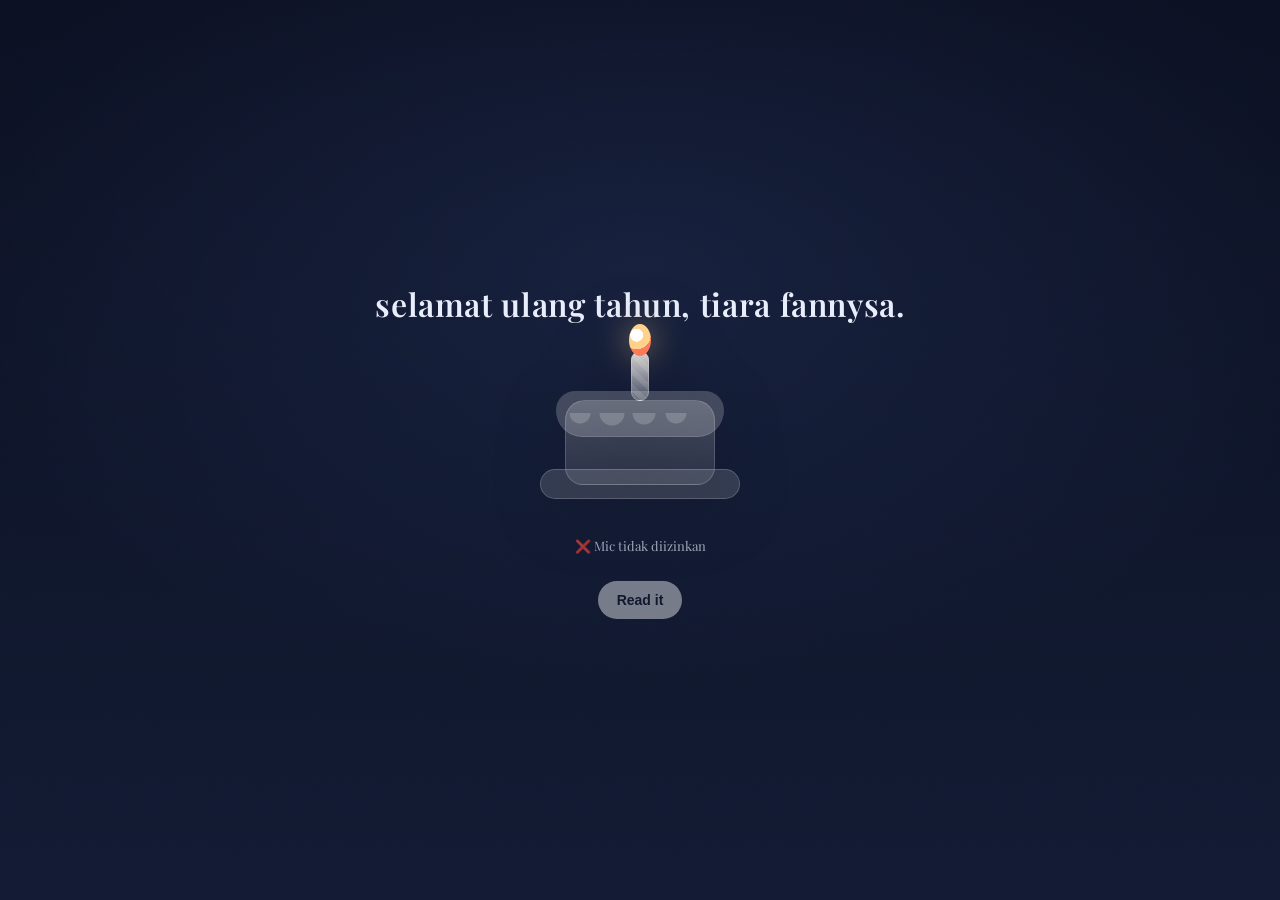
<file: index.html>
<!doctype html>
<html lang="id">
<head>
  <meta charset="utf-8" />
  <meta name="viewport" content="width=device-width, initial-scale=1" />
  <title>Selamat Ulang Tahun, Tiara Fannysa</title>

  <!-- Fonts -->
  <link rel="preconnect" href="https://fonts.googleapis.com">
  <link rel="preconnect" href="https://fonts.gstatic.com" crossorigin>
  <link href="https://fonts.googleapis.com/css2?family=Playfair+Display:wght@400;600&family=Special+Elite&display=swap" rel="stylesheet">

  <!-- CSS -->
  <link rel="stylesheet" href="2.css">
</head>

<body>
  <div class="grain"></div>

  <main class="wrap">

    <!-- PAGE 1 -->
    <section class="page page1" id="page1">
      <h1 class="headline">selamat ulang tahun, tiara fannysa.</h1>

      <div class="cakeWrap">
        <div class="hint" id="hint">Nyalain Dulu Mikrofon </div>

        <div class="cake">
          <div class="plate"></div>

          <div class="cakeBody">
            <div class="icing"></div>

            <!-- Candle + Flame (WAJIB) -->
            <div class="candle">
              <div class="wick"></div>
              <div class="flame" id="flame"></div>
              <div class="smoke" id="smoke"></div>
            </div>
          </div>
        </div>

        <div class="cakeBtns">
          <button class="btn smallBtn" id="blowBtn">🌬️ Blow</button>
          <button class="btn smallBtn" id="relightBtn">🔥 Relight</button>
        </div>
      </div>

      <button class="btn readBtn" id="readBtn">Read it</button>
    </section>

    <!-- PAGE 2 -->
    <section class="page page2" id="page2">
      <div class="paper">
        <h2 class="to">To: Tiara Fannysa</h2>

        <p>
          Selamat ulang tahun ya, Tiara. Semoga hari ini jadi hari yang paling hangat buat kamu—penuh doa baik,
          tawa, dan orang-orang yang sayang sama kamu.
        </p>

        <p>
          Aku berharap kamu selalu sehat, bahagia, dan semua langkahmu dimudahkan. Semoga apa yang kamu impikan
          satu per satu jadi nyata, dan kamu selalu dikelilingi hal-hal baik.
        </p>

        <p>
          Terima kasih karena kamu sudah jadi sosok yang berharga.
          Happy birthday, Tiara Fannysa. 🎂✨
        </p>

        <div class="signRow">
          <button class="btn backBtn" id="backBtn">← Back</button>

          <svg class="flower" viewBox="0 0 140 140" xmlns="http://www.w3.org/2000/svg" aria-hidden="true">
            <g fill="none" stroke="#1f1f1f" stroke-width="2.2" stroke-linecap="round" stroke-linejoin="round" opacity="0.9">
              <path d="M74 132c-2-18-2-32 1-50 2-13 7-25 16-37" />
              <path d="M72 132c-3-15-6-27-11-44-4-13-10-26-18-38" />
              <path d="M82 90c14-3 26 2 32 10-12 5-26 3-32-10z" />
              <path d="M62 86c-15-1-25-9-29-19 14-1 25 7 29 19z" />
              <path d="M78 104c12 2 20 10 22 18-12 1-21-7-22-18z" />
              <path d="M86 40c7-10 20-13 28-6-2 12-13 20-28 6z" />
              <path d="M85 40c-5-11 1-23 12-26 6 10 3 22-12 26z" />
              <path d="M85 40c-11-6-13-20-6-28 12 2 20 13 6 28z" />
              <path d="M85 40c-10 7-23 4-26-7 9-7 22-5 26 7z" />
              <path d="M85 40c-1 12-12 20-24 18 1-12 11-20 24-18z" />
              <circle cx="85" cy="45" r="3.2" />
              <path d="M85 48c-2 6-7 11-12 14" />
              <path d="M85 48c3 6 8 11 13 14" />
            </g>  
          </svg>
        </div>
      </div>
    </section>

  </main>

  <!-- JS -->
  <script src="3.js"></script>
</body>

</html>
</file>
<file: 2.css>
:root{
  --bg1:#0b1022;
  --bg2:#121b33;
  --text:#e9eefc;
  --btn:#f3f4f6;
  --btnText:#111827;
  --paper:#f5f2e8;
  --paperLine: rgba(20,20,20,.06);
  --paperText:#2b2b2b;
  --shadow: rgba(0,0,0,.55);
}

*{box-sizing:border-box}

body{
  margin:0;
  height:100vh;
  display:grid;
  place-items:center;
  overflow:hidden;
  background:
    radial-gradient(1200px 700px at 50% 30%, #2a3b6a55, transparent 60%),
    linear-gradient(180deg, var(--bg1), var(--bg2));
  color:var(--text);
  font-family: "Playfair Display", serif;
}

/* grain */
.grain{
  position:fixed;
  inset:0;
  pointer-events:none;
  background-image: url("data:image/svg+xml,%3Csvg xmlns='http://www.w3.org/2000/svg' width='220' height='220'%3E%3Cfilter id='n'%3E%3CfeTurbulence type='fractalNoise' baseFrequency='.75' numOctaves='3' stitchTiles='stitch'/%3E%3C/filter%3E%3Crect width='220' height='220' filter='url(%23n)' opacity='.14'/%3E%3C/svg%3E");
  opacity:.22;
  mix-blend-mode: overlay;
}

.wrap{
  width:min(1100px, 92vw);
  padding:24px;
  display:grid;
  place-items:center;
}

.page{
  width:100%;
  display:grid;
  place-items:center;
  text-align:center;
  animation: fadeIn .65s ease both;
}

@keyframes fadeIn{
  from{ opacity:0; transform: translateY(8px); }
  to{ opacity:1; transform: translateY(0); }
}

.headline{
  font-size: clamp(20px, 3vw, 32px);
  font-weight:600;
  margin:0 0 14px;
  letter-spacing:.02em;
  text-transform: lowercase;
}

.btn{
  display:inline-flex;
  align-items:center;
  justify-content:center;
  padding:10px 18px;
  border-radius:999px;
  background:var(--btn);
  color:var(--btnText);
  font-size: 14px;
  font-weight:700;
  border: 1px solid rgba(255,255,255,.25);
  transition: transform .15s ease, box-shadow .25s ease, opacity .2s ease;
  opacity:.92;
  cursor:pointer;
}
.btn:hover{
  transform: translateY(-1px);
  opacity:1;
  box-shadow: 0 0 0 6px rgba(255,255,255,.08);
}
.btn:disabled{
  opacity:.45;
  cursor:not-allowed;
  transform:none !important;
  box-shadow:none !important;
}

/* ===== Cake ===== */
.cakeWrap{
  margin: 8px 0 12px;
  display:grid;
  place-items:center;
  gap:10px;
}
.hint{
  position:absolute;
  top:100%;
  margin-top:14px;      /* jarak dari kue */

  width:100%;
  font-size:13px;
  color:rgba(233,238,252,.78);

  display:flex;
  justify-content:center;
  align-items:center;
  gap:6px;

  text-align:center;
  pointer-events:none;
}

.cake{
  position:relative;
  width:220px;
  height:170px;
  display:grid;
  place-items:center;
  filter: drop-shadow(0 18px 36px rgba(0,0,0,.45));
}
.plate{
  position:absolute;
  bottom:18px;
  width:200px;
  height:30px;
  border-radius:999px;
  background: rgba(255,255,255,.14);
  border: 1px solid rgba(255,255,255,.18);
  backdrop-filter: blur(6px);
}
.cakeBody{
  position:absolute;
  bottom:32px;
  width:150px;
  height:85px;
  border-radius:20px 20px 18px 18px;
  background: linear-gradient(180deg, rgba(255,255,255,.20), rgba(255,255,255,.10));
  border: 1px solid rgba(255,255,255,.16);
  overflow:visible;
}
.icing{
  position:absolute;
  top:-10px;
  left:-10px;
  right:-10px;
  height:46px;
  background: rgba(255,255,255,.20);
  border-bottom: 1px solid rgba(255,255,255,.12);
  border-radius: 20px 20px 28px 28px;
}
.icing::after{
  content:"";
  position:absolute;
  left:14px;
  top:22px;
  width:125px;
  height:40px;
  background:
    radial-gradient(circle at 10px 0, rgba(255,255,255,.20) 0 10px, transparent 11px),
    radial-gradient(circle at 42px 0, rgba(255,255,255,.20) 0 12px, transparent 13px),
    radial-gradient(circle at 74px 0, rgba(255,255,255,.20) 0 11px, transparent 12px),
    radial-gradient(circle at 106px 0, rgba(255,255,255,.20) 0 10px, transparent 11px);
  opacity:.9;
}

/* Candle + flame */
.candle{
  position:absolute;
  top:-50px;
  left:50%;
  transform:translateX(-50%);
  width:18px;
  height:50px;
  border-radius:9px;
  background: linear-gradient(180deg, rgba(255,255,255,.80), rgba(255,255,255,.22));
  border: 1px solid rgba(255,255,255,.25);
  z-index:10;
}
.candle::before{
  content:"";
  position:absolute;
  inset:0;
  background: repeating-linear-gradient(45deg,
    rgba(255,255,255,0) 0 6px,
    rgba(255,255,255,.20) 6px 12px);
  opacity:.55;
  border-radius:9px;
}
.wick{
  position:absolute;
  top:-7px;
  left:50%;
  transform:translateX(-50%);
  width:2px;
  height:9px;
  background: rgba(255,255,255,.75);
  border-radius:2px;
  opacity:.85;
}
.flame{
  position:absolute;
  top:-28px;
  left:50%;
  transform:translateX(-50%);
  width:22px;
  height:32px;
  background: radial-gradient(circle at 35% 35%,
    #fff 0 25%,
    #ffd28b 26% 55%,
    #ff7a59 56% 100%);
  border-radius: 50%;
  filter: drop-shadow(0 0 16px rgba(255,210,139,.55));
  animation: flicker .18s infinite alternate;
  transform-origin: 50% 90%;
  z-index:11;
}
@keyframes flicker{
  from { transform: translateX(-50%) rotate(-2deg) scale(1); }
  to   { transform: translateX(-50%) rotate(2deg) scale(1.05); }
}
.flame.off{
  opacity:0;
  transform: translateX(-50%) scale(.6);
  animation:none;
}

/* Smoke */
.smoke{
  position:absolute;
  top:-36px;
  left:50%;
  transform:translateX(-50%);
  width:24px;
  height:24px;
  opacity:0;
  pointer-events:none;
  z-index:12;
}
.smoke::before,
.smoke::after{
  content:"";
  position:absolute;
  inset:0;
  border-radius:50%;
  border:1px solid rgba(255,255,255,.35);
  filter: blur(.2px);
  opacity:.9;
}
.smoke::after{
  inset:4px;
  opacity:.6;
}
.smoke.play{
  animation: smokeUp 1.2s ease-out forwards;
}
@keyframes smokeUp{
  0%   { opacity:0; transform: translateX(-50%) translateY(0) scale(.8); }
  15%  { opacity:.6; }
  100% { opacity:0; transform: translateX(-50%) translateY(-42px) scale(1.6); }
}

.cakeBtns{
  display:flex;
  gap:10px;
  flex-wrap:wrap;
  justify-content:center;
}
.smallBtn{ padding:8px 12px; font-size:13px; }

/* ===== Page 2 ===== */
.page2{ display:none; }
.paper{
  width:min(560px, 92vw);
  background:
    linear-gradient(to bottom, transparent 27px, var(--paperLine) 28px, transparent 29px) repeat-y,
    var(--paper);
  background-size: 100% 30px;
  border-radius:14px;
  position:relative;
  padding:28px 28px 24px 68px;
  box-shadow: 0 28px 80px var(--shadow);
  border: 1px solid rgba(0,0,0,.08);
  color:var(--paperText);
  font-family: "Special Elite", ui-monospace, monospace;
  line-height: 1.7;
  text-align:left;
}
.to{ text-align:center; font-size:18px; margin:0 0 14px; }
.paper p{ margin:0 0 16px; font-size:16px; }

.signRow{
  margin-top: 18px;
  display:flex;
  justify-content:space-between;
  align-items:flex-end;
  gap:10px;
}
.backBtn{
  background: transparent;
  border:1px solid rgba(0,0,0,.18);
  color: rgba(0,0,0,.75);
  opacity:1;
  font-family: "Playfair Display", serif;
  font-weight:700;
}
.flower{
  width:72px;
  opacity:.9;
  filter: drop-shadow(0 10px 18px rgba(0,0,0,.22));
}
/* ===== Hint dekat lilin ===== */
.hint{
  position: absolute;
  top: 100%;
  margin-top: 10px;

  font-size: 13px;
  color: rgba(233,238,252,.75);

  display: flex;
  justify-content: center;
  align-items: center;
  gap: 6px;

  text-align: center;
  width: 100%;

  opacity: .9;
  transition: opacity .3s ease, transform .3s ease;
}

.hint.fade{
  opacity: 0;
  transform: translateY(-4px);
}

/* Tombol Blow tidak jadi panduan utama */
#blowBtn{
  display: none;
}

.cakeWrap{
  position: relative;
}
#relightBtn{
  display: none;
}

.readBtn{
  margin-top:42px; /* ini kunci kerapian */
}
</file>
